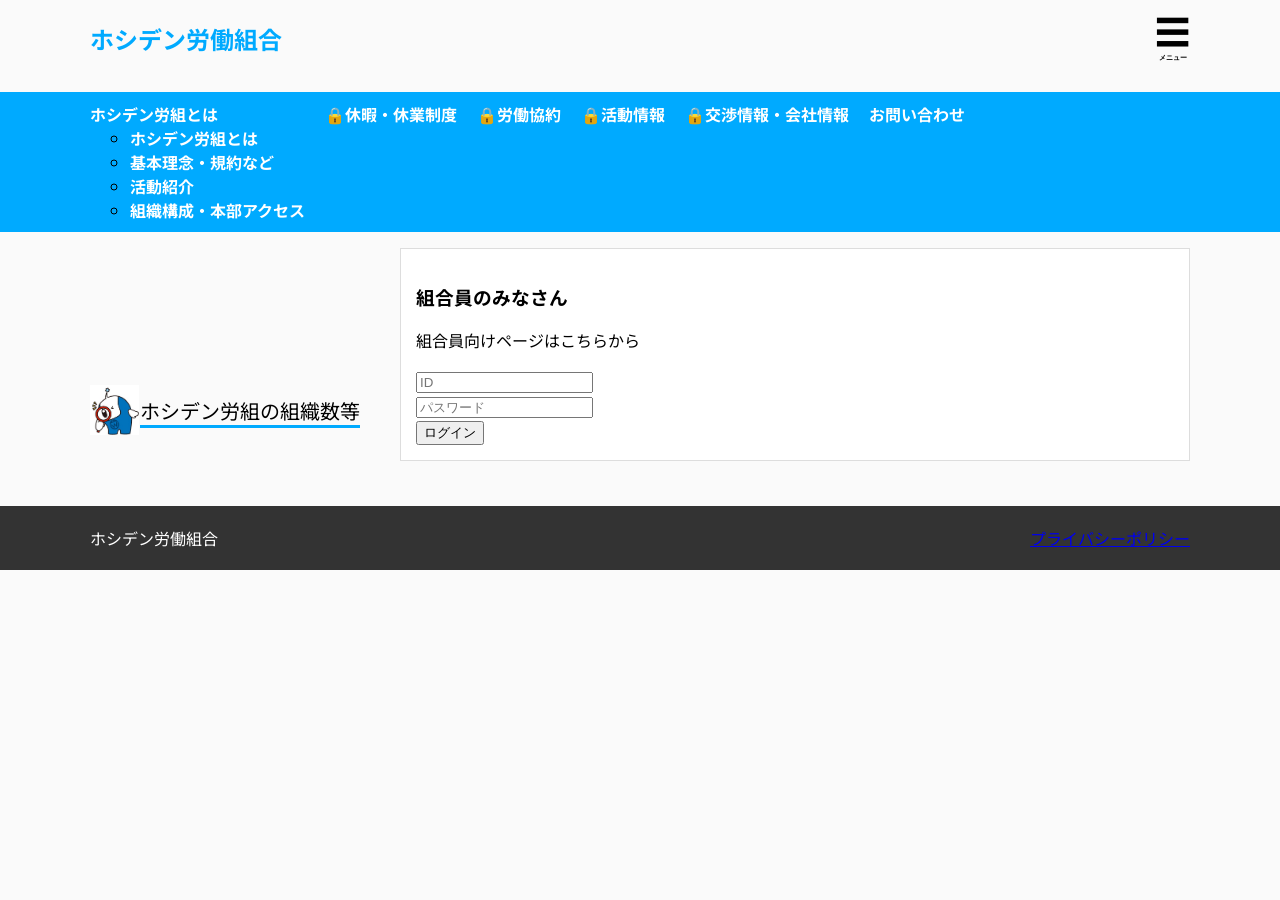
<file: what_hosiden_union.html>
<!DOCTYPE html>
<html lang="ja">
    <head>
        <meta charset="UTF-8">
        <meta name="viewport" content="width=device-width, initial-scale=1.0">
        <title>ホシデン労働組合</title>
        <link href="https://fonts.googleapis.com/css2?family=Noto+Sans+JP:wght@400;700&display=swap" rel="stylesheet">
        <link rel="stylesheet" href="style_what_union.css">
    </head>

    <header class="header container">
        <div class="logo">ホシデン労働組合</div>

        <button class="menu-toggle">
          <span class="icon">☰</span>
          <span class="text">メニュー</span>
        </button>
    </header>

<nav class="nav">
  <div class="container">
    <ul class="nav-list">
      <li class ="has-submenu">
        <a href="javascript:void(0);" class="submenu-toggle">
          ホシデン労組とは
        </a>
        <ul class="submenu">
          <li><a href="what_hosiden_union.html">ホシデン労組とは</a></li>
          <li><a href="philosophy.html">基本理念・規約など</a></li>
          <li><a href="activity.html">活動紹介</a></li>
          <li><a href="access.html">組織構成・本部アクセス</a></li>
        </ul>  
      </li>
      <li><a href="#REFRESH">🔒休暇・休業制度</a></li>
      <li><a href="#LABOR">🔒労働協約</a></li>
      <li><a href="#INTRO">🔒活動情報</a></li>
      <li><a href="#NEGO">🔒交渉情報・会社情報</a></li>
      <li><a href="#FAQ">お問い合わせ</a></li>
    </ul>
  </div>
</nav>

<!-- パンくず -->
<!-- 
<div class="breadcrumb container">
  トップ ＞ お知らせ
</div>
-->

<div class="container main">
  <div class="subtitle">
    <div class="sub_image">
      <img src="mascot-1.jpg" alt="画像">
    </div>
    <div class="sub_text">ホシデン労組の組織数等</div>

  </div>

  <aside class="sidebar">

    <div class="side-box">
      <h3>組合員のみなさん</h3>
      <p>組合員向けページはこちらから</p>
      <input type="text" id="user" placeholder="ID"><br>
      <input type="password" id="pass" placeholder="パスワード"><br>
      <button onclick="login()">ログイン</button>

    <script>
    function login() {
      const user = document.getElementById("user").value;
      const pass = document.getElementById("pass").value;

      if(user === "union" && pass === "1234"){
        window.location.href = "member.html";
      } else {
        alert("IDまたはパスワードが違います");
      }
    }
    </script>
  </div>
  </aside>
 
  <!-- モーダルを開くボタン（スマホ用） -->
  <button class="login-fab" id="openLogin">
    🔑 組合員ログイン
  </button>

  <!-- ログインモーダル -->
  <div class="login-modal" id="loginModal">
    <div class="login-modal-content">
      <button class="close-btn" id="closeLogin">×</button>

      <h3>組合員ログイン</h3>
      <p class="login-desc">組合員専用ページはこちら</p>

      <input type="text" id="modal-user" placeholder="ID"><br>
      <input type="password" id="modal-pass" placeholder="パスワード"><br>

      <button class="login-btn" id="modalLoginBtn">
        ログイン
      </button>
    </div>
  </div> 
</div>

<footer class="footer">
  <div class="container footer-grid">
    <div>ホシデン労働組合</div>
    <div>
      <a href="#">プライバシーポリシー</a>
    </div>
  </div>
</footer>

<script>
/*src="function.js";*/

document.addEventListener('DOMContentLoaded', () => {

  // メニュー
  const toggle = document.querySelector('.menu-toggle');
  const navList = document.querySelector('.nav-list');
  const icon = document.querySelector('.menu-toggle .icon');

  if (toggle && navList && icon) {
    toggle.addEventListener('click', () => {
      navList.classList.toggle('active');

      if(navList.classList.contains('active'))
      {
        icon.textContent = '×';
        icon.style.transform = 'rotate(180deg)';
      }
      else
      {
        icon.textContent = '☰';
        icon.style.transform = 'rotate(0deg)';
      }
    });
  }

  // スライダー
  let current = 0;
  const slides = document.querySelectorAll('.slide');
  const dotsContainer = document.querySelector('.dots');

  if (!slides.length || !dotsContainer) return;

  slides.forEach((_, i) => {
    const dot = document.createElement('span');
    dot.classList.add('dot');
    if (i === 0) dot.classList.add('active');
    dot.addEventListener('click', () => showSlide(i));
    dotsContainer.appendChild(dot);
  });

  const dots = document.querySelectorAll('.dot');

  function showSlide(index) {
    slides[current].classList.remove('active');

    if (dots[current]) {
      dots[current].classList.remove('active');
    }

    current = index;

    slides[current].classList.add('active');

    if (dots[current]) {
      dots[current].classList.add('active');
    }
  }

  setInterval(() => {
    let next = (current + 1) % slides.length;
    showSlide(next);
  }, 4000);

// サブメニュー
const submenuToggle = document.querySelector('.submenu-toggle');
const submenu = document.querySelector('.submenu');

  submenuToggle.addEventListener('click', () => {
    submenu.classList.toggle('active');
  });

});
</script>

<script src="function.js"></script>
</body>
</html>
</file>
<file: style_what_union.css>
body { margin:0; font-family:'Noto Sans JP', sans-serif; background:#fafafa; }
.container { max-width:1100px; margin:auto; padding:0 15px; }

.top-bar { 
  background:#333; color:#fff;
  font-size:12px; padding:5px;
}

.header { 
  padding:15px 0;
  display:flex;
  justify-content:space-between;
  align-items:center ;
}

.logo { 
  font-size:24px; font-weight:bold; 
  color:#00aaff;
}

.nav { background:#00aaff; }

.nav-list { 
  display:flex; gap:20px; 
  list-style:none; 
  padding:10px 0; }

.nav-list a { 
  color:#fff; 
  text-decoration:none; 
  font-weight:bold; }

/* サブメニュー項目 */
.nav-list .submenu li a {  
  display: flex;
  justify-content: space-between;
  align-items: center;
}

/*.menu-toggle { display:none; color:#333; }*/
.menu-toggle {
  display: flex;
  flex-direction: column;
  align-items: center;
  justify-content: center;
  background: none;
  border: none;
  color: #000000;
  cursor: pointer;
  margin-left: auto;
  padding: 0; }

.menu-toggle .icon {
  display: block;
  font-size: 35px;
  line-height: 1;
  transition:
    transform 0.3s ease,
    opacity 0.3s ease;
}

.menu-toggle .text {
  display: block;
  font-size: 7px;
  font-weight: bold;
  margin-top: 4px;
  line-height: 1;
}

.breadcrumb { font-size:12px; margin:10px auto; color:#666; }

.slider img { width:100%; display:none; }
.slider img.active { display:block; }

.dots { text-align:center; margin-top:5px; }
.dot { display:inline-block; width:10px; height:10px;background:#ccc; margin:3px; border-radius:50%; cursor:pointer; }
.dot.active { background:#00aaff; }

.main { display:flex; gap:20px; }
.content { flex:3; }
.sidebar { flex:1; }

.section-title { border-left: 5px solid #00aaff; padding-left:10px; }


.news-list {
  max-height: 250px;
  overflow-y: auto;
  background: #fff;
  border: 1px solid #ddd;
}

.news-item {
  display: flex;
  align-items: center;
  gap: 15px;
  padding: 12px 10px;
  text-decoration: none;
  color: #333;
  font-size: 14px;

  /* 破線区切り */
  border-bottom: 1px dashed #ccc;
}

.news-item:last-child {
  border-bottom: none;
}

.news-item .date {
  min-width: 95px;
  color: #666;
  font-weight: bold;
}

.news-item .title {
  flex: 1;
}

.news-item .arrow {
  color: #999;
  font-size: 12px;
}

/* ホバー効果（任意） */
.news-item:hover {
  background: #f5f5f5;
  color: #00aaff;
}

.news-item:hover .arrow {
  transform: translateX(3px);
  color: #00aaff;
  transition: 0.2s;
}

.subtitle {
  display: flex;
  justify-content: center;
  align-items: center;
  margin-top: 100px;
}

.sub_text {
  font-size: 20px;
  border-bottom: 3px solid #00aaff; /* 下線 */
  margin-right: 20px; /* 画像との間隔 */
}

.sub_image {
  width: 50px;
  height: auto;
}

.sub_image img {
  height: 50px;   /* ←好きなサイズに変更 */
  width: auto;
}

.badge { position:absolute; top:10px; right:10px; background:#00aaff; color:#fff; font-size:10px; padding:3px 6px; }
.date { font-size:12px; color:#777; }

.activity-grid { display:grid; grid-template-columns:repeat(3,1fr); gap:10px; }
.activity-box { background:#fff; padding:20px; text-align:center; border:1px solid #ddd; }

.contact-form input,
.contact-form textarea { width:100%; margin-bottom:10px; padding:8px; }
.contact-form button { background:#00aaff; color:#fff; padding:10px; border:none; }

.side-box { background:#fff; padding:15px; margin-bottom:15px; border:1px solid #ddd; }

.footer { background:#333; color:#fff; padding:20px; margin-top:30px; }
.footer-grid { display:flex; justify-content:space-between; }

html {
  scroll-behavior: smooth;
}

@media (max-width:768px) {
  .main { flex-direction:column; }
  .sidebar {display: none;}
  .menu-toggle { display:block; }
  .nav-list { 
    display:flex; 
    flex-direction:column; 
    max-height:0;
    overflow:hidden; 
    opacity:0; 
    transition:max-height 0.4s ease, opacity 0.3s ease;
    padding:0; 
    margin:0; 
    background: #fff;
  }
  .nav-list.active { 
    max-height:1000px;
    overflow:visible;
    opacity:1; 
    padding:10px 0;
  }
    /* ===== サブメニュー ===== */
  .submenu {
    max-height: 0;
    overflow: hidden;

    opacity: 0;

    list-style: none;
    padding: 0;
    margin: 0;

    background: #f7f7f7;

    transition:
      max-height 0.5s ease,
      opacity 0.3s ease;
  }

  /* 開いた時 */
  .submenu.active {
    max-height: 500px;
    opacity: 1;
  }
  
  .submenu li a {
    display: flex;
    justify-content: space-between;
    align-items: center;
  }
  .nav-list li { 
    border-bottom:1px solid #ddd;}
  .nav-list a { 
    color:#333; 
    display:flex; 
    justify-content:space-between;
    align-items:center; 
    padding:15px; 
    text-decoration:none; 
    font-weight:bold;
  }
  .has-submenu > a::after{   
    content: ">";
    margin-left: auto;
    color: #999;
  }

  
.submenu li a::after {
  content: ">";
  margin-left: auto;
  color: #999;
}

  .activity-grid { 
    grid-template-columns:1fr; 
  }
}

/* ===== モーダル背景 ===== */
.login-modal {
  pointer-events: auto;
  position: fixed;
  inset: 0;
  background: rgba(0,0,0,0.6);
  display: none;
  align-items: center;
  justify-content: center;
  z-index: 2000;
}

/* ===== モーダル本体 ===== */
.login-modal-content {
  background: #fff;
  width: 90%;
  max-width: 360px;
  padding: 24px;
  border-radius: 8px;
  position: relative;
  text-align: center;
}

.login-modal-content h3 {
  margin-bottom: 8px;
}

.login-desc {
  font-size: 0.9rem;
  margin-bottom: 16px;
  color: #555;
}

/* 入力欄 */
.login-modal-content input {
  width: 100%;
  padding: 12px;
  margin-bottom: 12px;
  font-size: 1rem;
}

/* ログインボタン */
.login-btn {
  width: 100%;
  padding: 12px;
  background: #cc0000;
  color: #fff;
  border: none;
  font-size: 1rem;
  font-weight: bold;
}

/* ×ボタン */
.close-btn {
  position: absolute;
  top: 10px;
  right: 12px;
  background: none;
  border: none;
  font-size: 1.4rem;
}

/* ===== スマホ用固定ボタン ===== */
.login-fab {
  display: none;
}

@media (max-width: 768px) {
  .login-fab {
    display: block;
    position: fixed;
    bottom: 16px;
    right: 16px;
    padding: 14px 18px;
    background: #cc0000;
    color: #fff;
    border: none;
    border-radius: 999px;
    font-size: 0.95rem;
    font-weight: bold;
    z-index: 1500;
  }
}

/* モーダル操作を最優先にする */
.login-modal {
  pointer-events: auto;
}

.login-modal * {
  pointer-events: auto;
}
</file>
